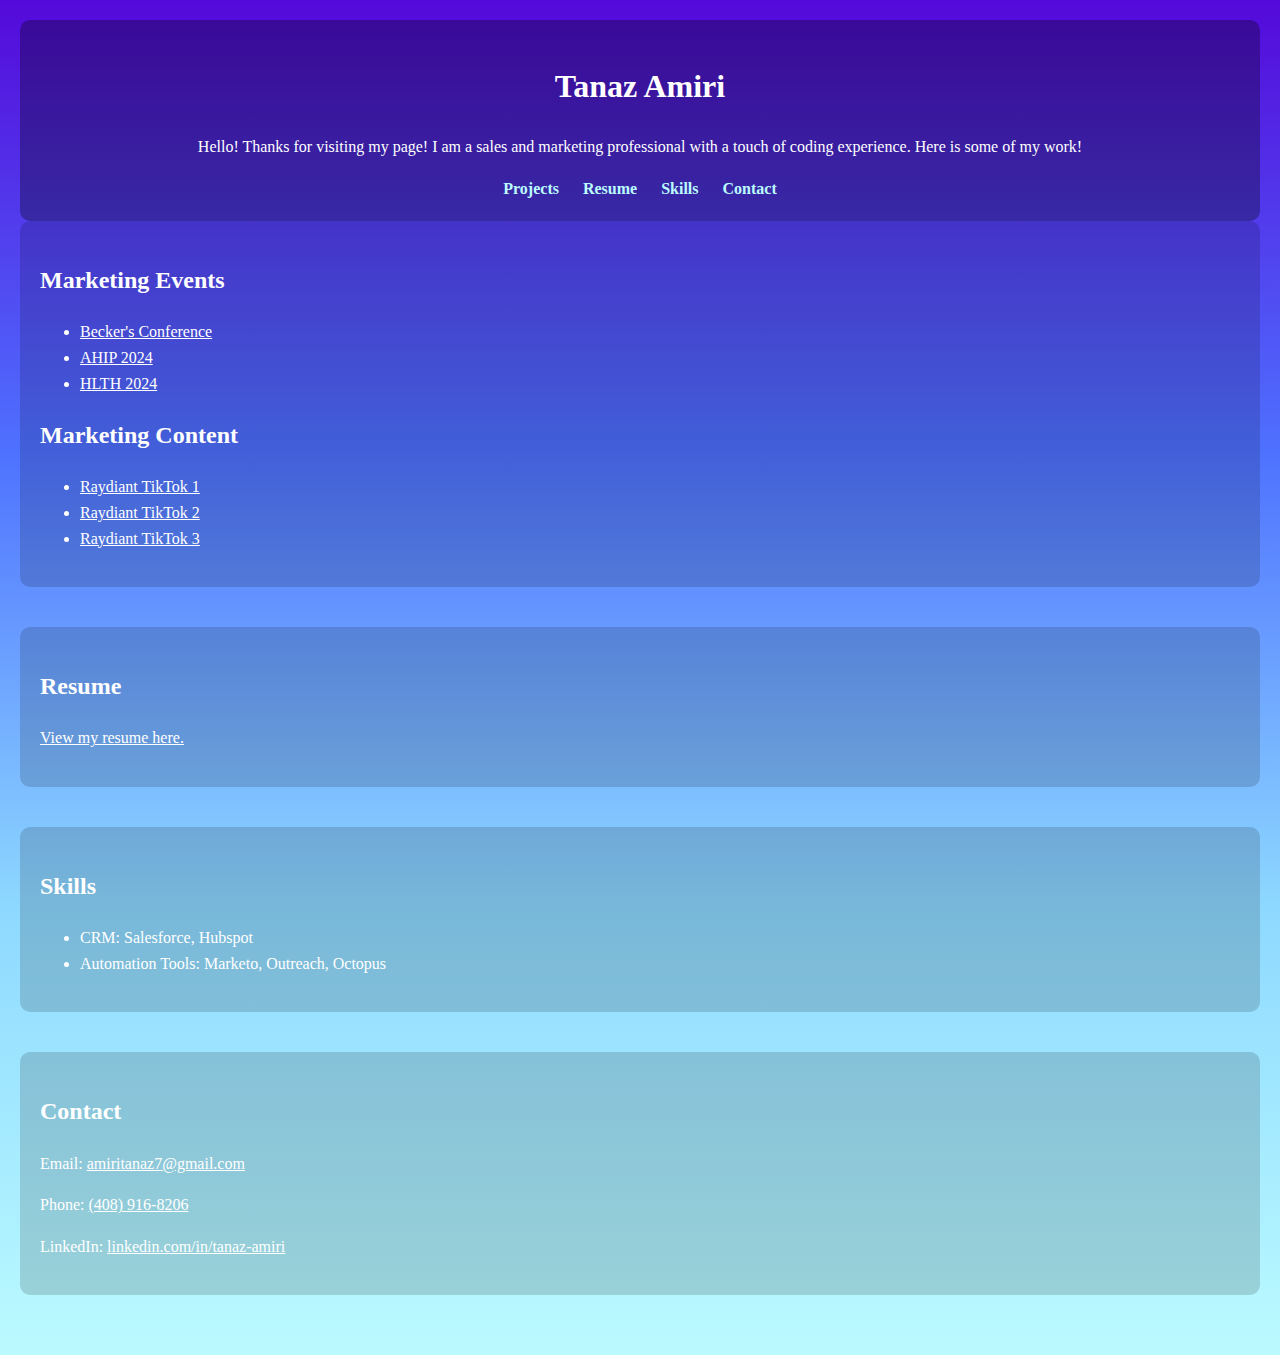
<file: tanaz-portfolio-basic/index.html>
<!DOCTYPE html>
<html lang="en">
<head>
  <meta charset="UTF-8" />
  <meta name="viewport" content="width=device-width, initial-scale=1.0" />
  <title>Tanaz Amiri Portfolio</title>
  <link rel="stylesheet" href="style.css" />
</head>
<body>
  <header>
    <h1>Tanaz Amiri</h1>
    <p>Hello! Thanks for visiting my page! I am a sales and marketing professional with a touch of coding experience. Here is some of my work!</p>
    <nav>
      <a href="#projects">Projects</a>
      <a href="#resume">Resume</a>
      <a href="#skills">Skills</a>
      <a href="#contact">Contact</a>
    </nav>
  </header>

  <section id="projects">
    <h2>Marketing Events</h2>
    <ul>
      <li><a href="https://www.linkedin.com/posts/innovaccer_day-1-at-beckers-ugcPost-7247236626593013760-Imjp" target="_blank">Becker's Conference</a></li>
      <li><a href="https://www.linkedin.com/posts/innovaccer_ahip2024-healthcareinnovation-valuebasedcare-activity-7207405089584480256-Wxvd" target="_blank">AHIP 2024</a></li>
      <li><a href="https://www.linkedin.com/posts/innovaccer_innovaccer-hlth-2024-ugcPost-7254209478940635137-miON" target="_blank">HLTH 2024</a></li>
    </ul>
    <h2>Marketing Content</h2>
    <ul>
      <li><a href="https://www.tiktok.com/@tryraydiant/video/7234623147692117291" target="_blank">Raydiant TikTok 1</a></li>
      <li><a href="https://www.tiktok.com/@tryraydiant/video/7252760654371769646" target="_blank">Raydiant TikTok 2</a></li>
      <li><a href="https://www.tiktok.com/@tryraydiant/video/7255067942554029358" target="_blank">Raydiant TikTok 3</a></li>
    </ul>
  </section>

  <section id="resume">
    <h2>Resume</h2>
    <p><a href="https://tj1289.github.io/html-portfolio/public/resume.html" target="_blank">View my resume here.</a></p>
  </section>

  <section id="skills">
    <h2>Skills</h2>
    <ul>
      <li>CRM: Salesforce, Hubspot</li>
      <li>Automation Tools: Marketo, Outreach, Octopus</li>
    </ul>
  </section>


  <section id="contact">
    <h2>Contact</h2>
    <p>Email: <a href="mailto:amiritanaz7@gmail.com">amiritanaz7@gmail.com</a></p>
    <p>Phone: <a href="tel:+14089168206">(408) 916-8206</a></p>
    <p>LinkedIn: <a href="https://www.linkedin.com/in/tanaz-amiri-7a2908210" target="_blank">linkedin.com/in/tanaz-amiri</a></p>
  </section>
</body>
</html>
</file>
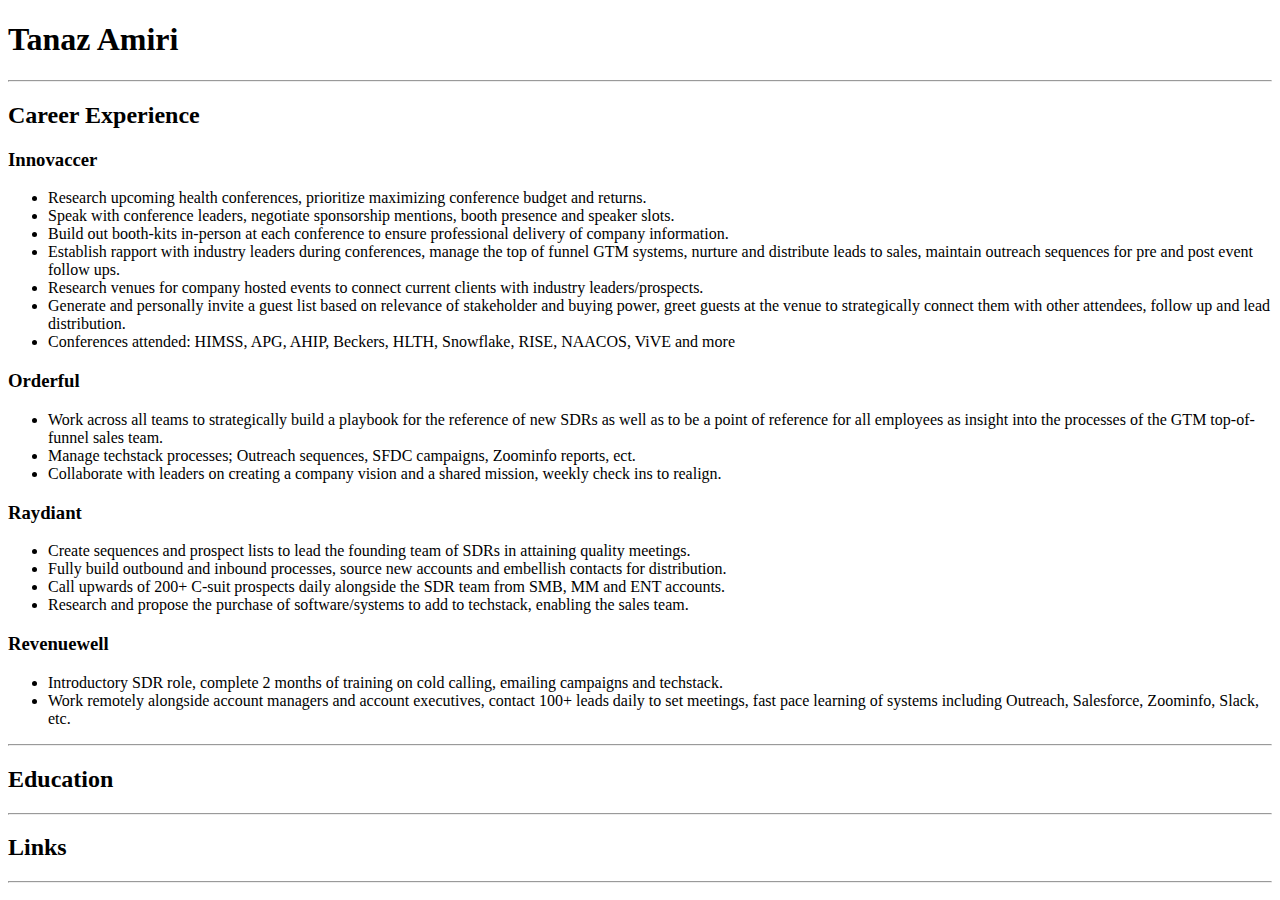
<file: public/resume.html>
<!DOCTYPE html>
<html lang="en">
<head>
    <meta charset="UTF-8">
    <meta name="viewport" content="width=device-width, initial-scale=1.0">
    <title>Document</title>
</head>
<body>
    <h1>Tanaz Amiri</h1>
    <hr>
    <h2>Career Experience</h2>
    <h3>Innovaccer</h3>
        <ul>
            <li>Research upcoming health conferences, prioritize maximizing conference budget and returns.
            </li>
            <li>Speak with conference leaders, negotiate sponsorship mentions, booth presence and speaker slots. </li>
            <li>Build out booth-kits in-person at each conference to ensure professional delivery of company information.</li>
            <li>Establish rapport with industry leaders during conferences, manage the top of funnel GTM systems, nurture and distribute leads to sales, maintain outreach sequences for pre and post event follow ups.
            </li>
            <li>Research venues for company hosted events to connect current clients with industry leaders/prospects.
            </li>
            <li>Generate and personally invite a guest list based on relevance of stakeholder and buying power, greet guests at the venue to strategically connect them with other attendees, follow up and lead distribution.
            </li>
            <li>Conferences attended: HIMSS, APG, AHIP, Beckers, HLTH, Snowflake, RISE, NAACOS, ViVE and more
            </li>
        </ul>
    <h3>Orderful</h3>
        <ul>
            <li>Work across all teams to strategically build a playbook for the reference of new SDRs as well as to be a point of reference for all employees as insight into the processes of the GTM top-of-funnel sales team.
            </li>
            <li>Manage techstack processes; Outreach sequences, SFDC campaigns, Zoominfo reports, ect.
            </li>
            <li>Collaborate with leaders on creating a company vision and a shared mission, weekly check ins to realign.
            </li>
        </ul>
    <h3>Raydiant</h3>
        <ul>
            <li>
                Create sequences and prospect lists to lead the founding team of SDRs in attaining quality meetings.
            </li>
            <li>
                Fully build outbound and inbound processes, source new accounts and embellish contacts for distribution. 
            </li>
            <li>
                Call upwards of 200+ C-suit prospects daily alongside the SDR team from SMB, MM and ENT accounts.
            </li>
            <li>Research and propose the purchase of software/systems to add to techstack, enabling the sales team.
            </li>
        </ul>
    <h3>Revenuewell</h3>
        <ul>
            <li>Introductory SDR role, complete 2 months of training on cold calling, emailing campaigns and techstack.
            </li>
            <li>Work remotely alongside account managers and account executives, contact 100+ leads daily to set meetings, fast pace learning of systems including Outreach, Salesforce, Zoominfo, Slack, etc.
            </li>
        </ul>
    <hr>
    <h2>Education</h2>
    <hr>
    <h2>Links</h2>
    <hr>
</body>
</html>
</file>
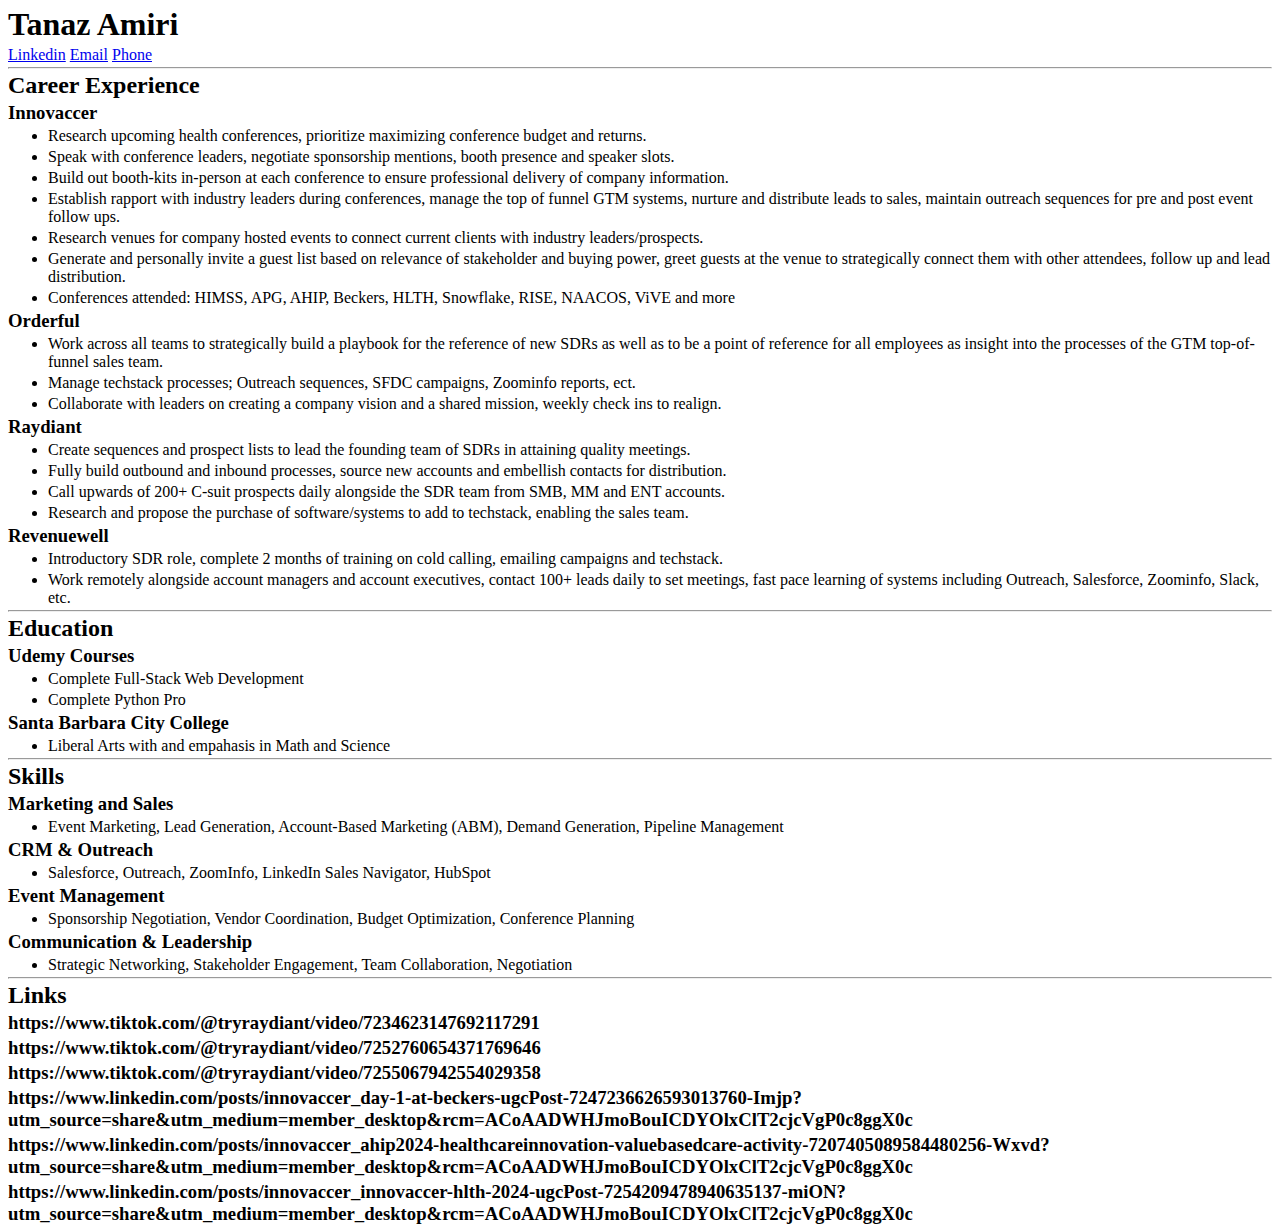
<file: tanaz-portfolio-basic/Resume/resume.html>
<!DOCTYPE html>
<html lang="en">
<head>
    <link rel="stylesheet" href="./style.css">
    <meta charset="UTF-8">
    <meta name="viewport" content="width=device-width, initial-scale=1.0">
    <title>Document</title>
</head>
<body>
    <h1>Tanaz Amiri</h1>
    <a href="www.linkedin.com/in/tanaz-amiri-7a2908210">Linkedin</a>
    <a href="Amiritanaz7@gmail.com">Email</a>
    <a href="+1(408)916-8206">Phone</a>
    <hr>
    <h2>Career Experience</h2>
    <h3>Innovaccer</h3>
        <ul>
            <li>Research upcoming health conferences, prioritize maximizing conference budget and returns.</li>
            <li>Speak with conference leaders, negotiate sponsorship mentions, booth presence and speaker slots. </li>
            <li>Build out booth-kits in-person at each conference to ensure professional delivery of company information.</li>
            <li>Establish rapport with industry leaders during conferences, manage the top of funnel GTM systems, nurture and distribute leads to sales, maintain outreach sequences for pre and post event follow ups.</li>
            <li>Research venues for company hosted events to connect current clients with industry leaders/prospects.</li>
            <li>Generate and personally invite a guest list based on relevance of stakeholder and buying power, greet guests at the venue to strategically connect them with other attendees, follow up and lead distribution.</li>
            <li>Conferences attended: HIMSS, APG, AHIP, Beckers, HLTH, Snowflake, RISE, NAACOS, ViVE and more</li>
        </ul>
    <h3>Orderful</h3>
        <ul>
            <li>Work across all teams to strategically build a playbook for the reference of new SDRs as well as to be a point of reference for all employees as insight into the processes of the GTM top-of-funnel sales team.</li>
            <li>Manage techstack processes; Outreach sequences, SFDC campaigns, Zoominfo reports, ect.</li>
            <li>Collaborate with leaders on creating a company vision and a shared mission, weekly check ins to realign.</li>
        </ul>
    <h3>Raydiant</h3>
        <ul>
            <li>Create sequences and prospect lists to lead the founding team of SDRs in attaining quality meetings.</li>
            <li>Fully build outbound and inbound processes, source new accounts and embellish contacts for distribution. </li>
            <li>Call upwards of 200+ C-suit prospects daily alongside the SDR team from SMB, MM and ENT accounts.</li>
            <li>Research and propose the purchase of software/systems to add to techstack, enabling the sales team.</li>
        </ul>
    <h3>Revenuewell</h3>
        <ul>
            <li>Introductory SDR role, complete 2 months of training on cold calling, emailing campaigns and techstack.</li>
            <li>Work remotely alongside account managers and account executives, contact 100+ leads daily to set meetings, fast pace learning of systems including Outreach, Salesforce, Zoominfo, Slack, etc.</li>
        </ul>
    <hr>
    <h2>Education</h2>
    <h3>Udemy Courses</h3>
    <ul>
        <li>Complete Full-Stack Web Development</li>
        <li>Complete Python Pro</li>
    </ul>
    <h3>Santa Barbara City College</h3>
    <ul>
        <li>Liberal Arts with and empahasis in Math and Science</li>
    </ul>
    <hr>
    <h2>Skills</h2>
    <h3> Marketing and Sales</h3>
        <ul>
            <li>Event Marketing, Lead Generation, Account-Based Marketing (ABM), Demand Generation, Pipeline Management</li>
        </ul>
    <h3>CRM & Outreach</h3>
        <ul>
            <li>Salesforce, Outreach, ZoomInfo, LinkedIn Sales Navigator, HubSpot</li>
        </ul>
    <h3>Event Management</h3>
        <ul>
            <li>Sponsorship Negotiation, Vendor Coordination, Budget Optimization, Conference Planning</li>
        </ul>
    <h3>Communication & Leadership</h3>
        <ul>
            <li>Strategic Networking, Stakeholder Engagement, Team Collaboration, Negotiation</li>
        </ul>
    <hr>
    <h2>Links</h2>
<h3>https://www.tiktok.com/@tryraydiant/video/7234623147692117291</h3>
<h3>https://www.tiktok.com/@tryraydiant/video/7252760654371769646</h3>
<h3>https://www.tiktok.com/@tryraydiant/video/7255067942554029358</h3>
<h3>https://www.linkedin.com/posts/innovaccer_day-1-at-beckers-ugcPost-7247236626593013760-Imjp?utm_source=share&utm_medium=member_desktop&rcm=ACoAADWHJmoBouICDYOlxClT2cjcVgP0c8ggX0c
</h3>
<h3>https://www.linkedin.com/posts/innovaccer_ahip2024-healthcareinnovation-valuebasedcare-activity-7207405089584480256-Wxvd?utm_source=share&utm_medium=member_desktop&rcm=ACoAADWHJmoBouICDYOlxClT2cjcVgP0c8ggX0c
</h3>
<h3>https://www.linkedin.com/posts/innovaccer_innovaccer-hlth-2024-ugcPost-7254209478940635137-miON?utm_source=share&utm_medium=member_desktop&rcm=ACoAADWHJmoBouICDYOlxClT2cjcVgP0c8ggX0c
</h3>
    
</body>
</html>
</file>
<file: tanaz-portfolio-basic/style.css>
body {
  margin: 0;
  font-family: 'Noto Serif', serif;
  background: linear-gradient(to bottom, #5409DA, #4E71FF, #8DD8FF, #BBFBFF);
  color: #ffffff;
  padding: 20px;
  line-height: 1.6;
}

header {
  text-align: center;
  padding: 20px;
  background-color: rgba(0, 0, 0, 0.3);
  border-radius: 10px;
}

nav a {
  margin: 0 10px;
  color: #BBFBFF;
  text-decoration: none;
  font-weight: bold;
}

nav a:hover {
  text-decoration: underline;
}

section {
  margin-bottom: 40px;
  padding: 20px;
  background-color: rgba(0, 0, 0, 0.15);
  border-radius: 10px;
}

a {
  color: #ffffff;
}

.summary {
  margin-top: 10px;
  font-size: 1.1em;
}
</file>
<file: tanaz-portfolio-basic/Resume/style.css>
*{
    margin-top: 3px;
    margin-bottom: 3px;
}
</file>
